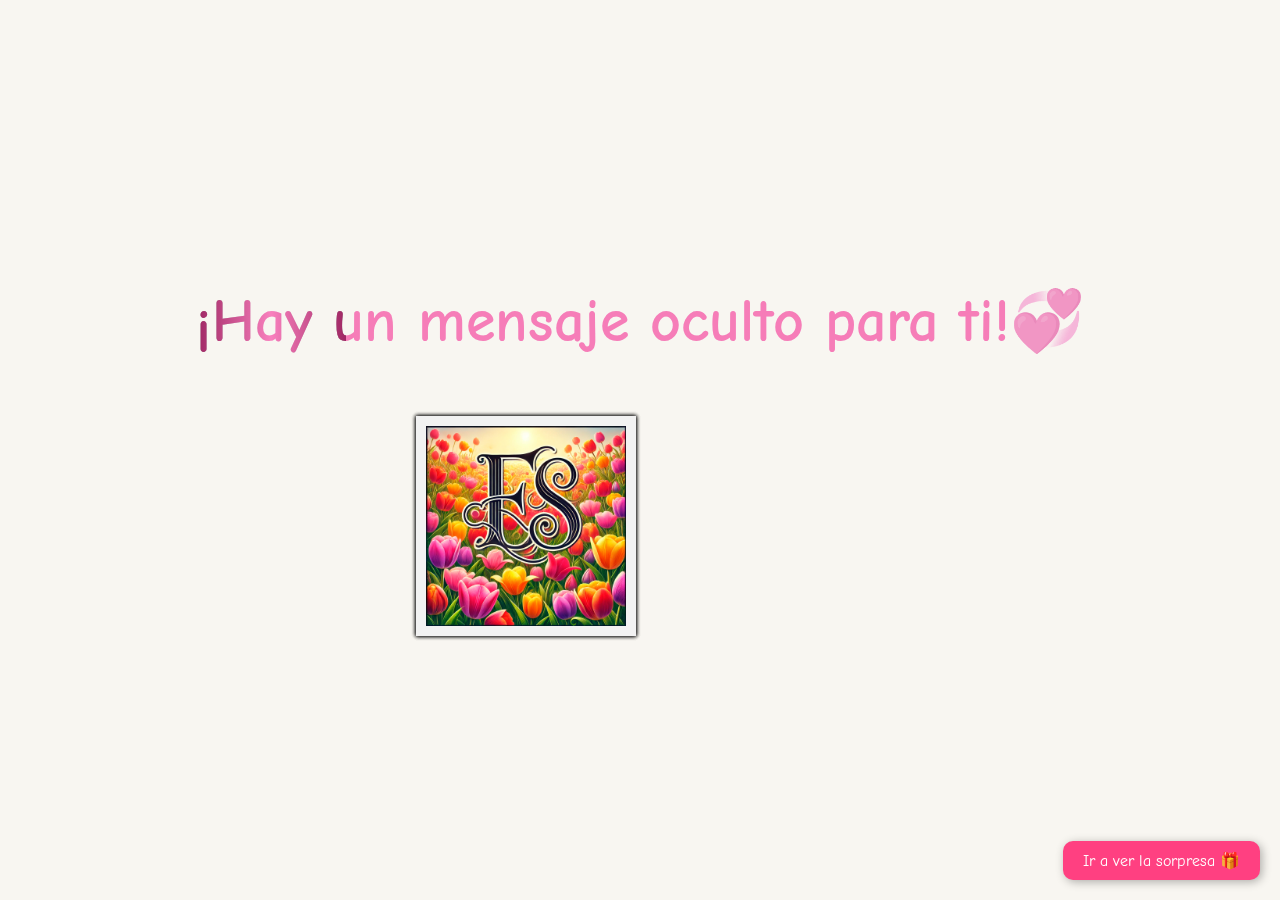
<file: index.html>
<!DOCTYPE html>
<html lang="en">
<head>
  <meta charset="UTF-8">
  <meta name="viewport" content="width=device-width, initial-scale=1.0">
  <title>Sorpresa para ti</title>
  <link rel="stylesheet" href="estyle.css">
  <link rel="preconnect" href="https://fonts.googleapis.com">
  <link rel="preconnect" href="https://fonts.gstatic.com" crossorigin>
  <link href="https://fonts.googleapis.com/css2?family=Comic+Neue:wght@300;400;700&display=swap" rel="stylesheet">
</head>
<body>

    <div id="encabezado-container">
        <div id="brillo">¡Hay un mensaje oculto para ti!💞</div>
    </div>
    
    <div  class="galeria">
        <img src="img/1.jpg" >
        <img src="img/2.jpg" >
        <img src="img/3.jpg" >
        <img src="img/4.jpg" >
        <img src="img/5.jpg" >

        </a>
        
    </div>
    <script>
        // Crear el botón
        var boton = document.createElement("button");
        boton.innerText = "Ir a ver la sorpresa 🎁";
        boton.style.position = "fixed";
        boton.style.bottom = "20px";
        boton.style.right = "20px";
        boton.style.padding = "10px 20px";
        boton.style.background = "#ff4081";
        boton.style.color = "white";
        boton.style.border = "none";
        boton.style.borderRadius = "10px";
        boton.style.fontSize = "16px";
        boton.style.cursor = "pointer";
        boton.style.boxShadow = "2px 2px 10px rgba(0,0,0,0.3)";
      
        // Agregar evento de clic
        boton.onclick = function() {
          window.location.href = "index2.html"; // Asegúrate de que el archivo esté en la misma carpeta
        };
      
        // Insertar el botón en la página
        document.body.appendChild(boton);
      </script>
   
</body>
</html>
</file>
<file: estyle.css>
* {
    margin: 0;
    padding: 0;
    box-sizing: border-box;
    font-family: "Comic Neue", serif;
}

body {
    min-height: 100vh;
    display: grid;
    place-content: center;
    background: #f8f6f1;
    overflow: hidden;
}

#encabezado-container {
    display: flex;
    justify-content: center;
    text-align: center;
    align-items: center;
    margin-top: 20px;
    margin-bottom: 60px;
}

#brillo {
    font-size: 60px;
    font-weight: bold;
    color: rgba(255, 0, 102, 0.3);
    z-index: 10;
    background: -webkit-gradient(linear, left top, right top, from(#222), to(#222), color-stop(0.5, #fff)) 0 0 no-repeat;
    -webkit-background-size: 150px;
    -webkit-background-clip: text;
    -webkit-animation-name: brillo;
    -webkit-animation-duration: 3s;
    -webkit-animation-iteration-count: infinite;
    text-shadow: 0 0px 0px rgba(233, 85, 189, 0.419);
}

@-webkit-keyframes brillo {
    0%, 10% { background-position: -1000px; }
    20% { background-position: top left; }
    90% { background-position: top right; }
    100% { background-position: 1000px; }
}

.galeria {
    --d: 10s; 
    display: grid;
    place-items: center;
    width: 220px;
    margin-left: 220px;
}

.galeria > img {
    grid-area: 1/1;
    width: 100%;
    aspect-ratio: 1;
    object-fit: cover;
    border: 10px solid #f2f2f2;
    box-shadow: 0 0 4px #0007;
    z-index: 2;
    animation: slide var(--d) infinite, z-order var(--d) infinite steps(1);
}

.galeria img:last-child {
    animation-name: slide, z-order-last;
}

.galeria > img:nth-child(1) { animation-delay: calc(0 * var(--d)); --r: 16deg; }
.galeria > img:nth-child(2) { animation-delay: calc(-0.2 * var(--d)); --r: -1deg; }
.galeria > img:nth-child(3) { animation-delay: calc(-0.4 * var(--d)); --r: -19deg; }
.galeria > img:nth-child(4) { animation-delay: calc(-0.6 * var(--d)); --r: 6deg; }
.galeria > img:nth-child(5) { animation-delay: calc(-0.8 * var(--d)); --r: -8deg; }

@keyframes slide {
    10% { transform: translateX(120%) rotate(var(--r)); }
    0%, 100%, 20% { transform: translateX(0%) rotate(var(--r)); }
}

@keyframes z-order {
    10%, 20% { z-index: 1; }
    80% { z-index: 2; }
}

@keyframes z-order-last {
    10%, 20% { z-index: 1; }
    90% { z-index: 2; }
}

@media only screen and (max-width: 600px) {
    #brillo { font-size: 22px; }
    
    .galeria {
        width: 150px;
        margin-left: 60px;
    }
}
</file>
